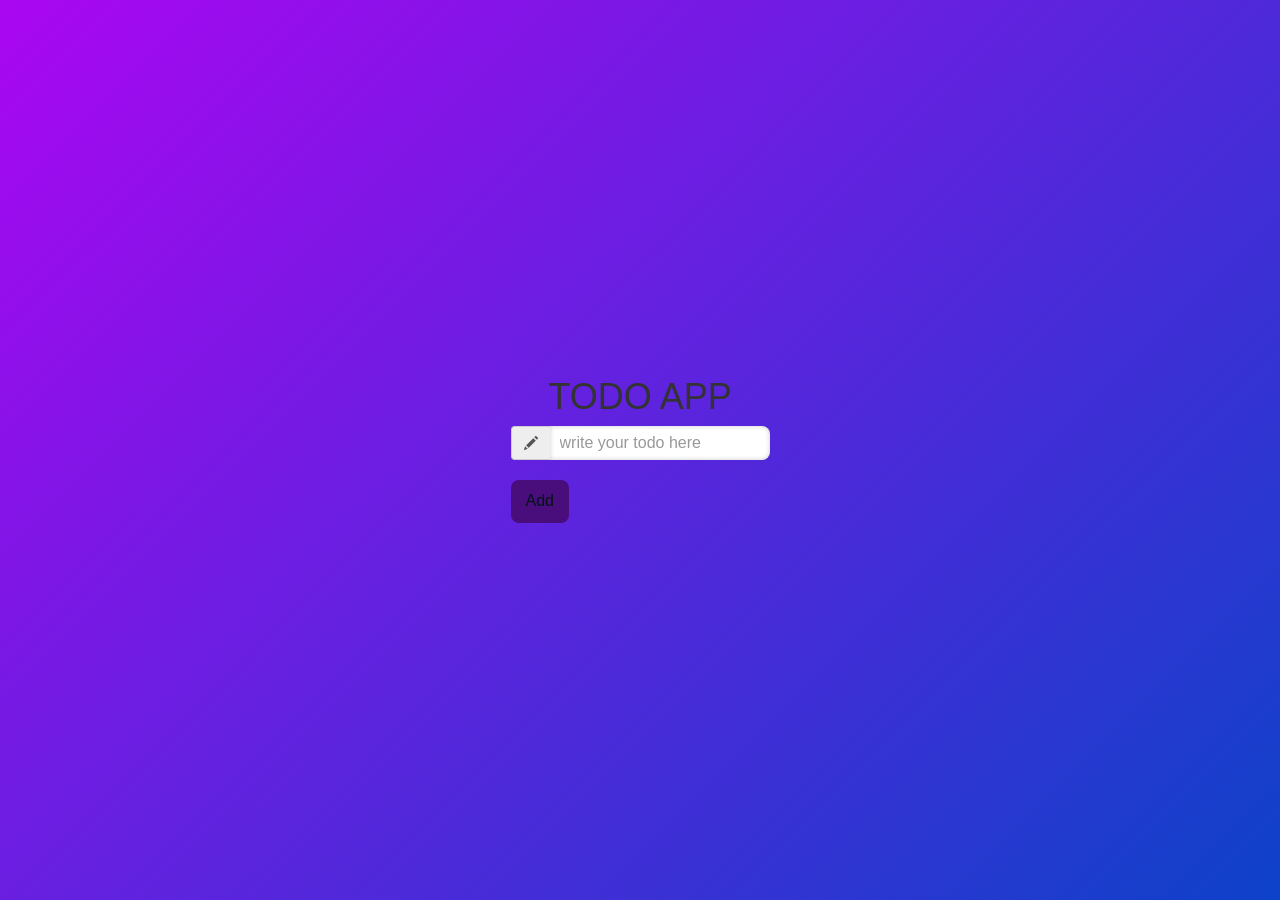
<file: index.html>
<!DOCTYPE html>
<html lang="en">
<head>
<meta charset="UTF-8">
<title>Todo App</title>
<link rel="stylesheet" href="style.css">
<link rel="stylesheet"
href="https://maxcdn.bootstrapcdn.com/bootstrap/3.4.1/css/bootstrap.min.css">
</head>
<body>
<div class="main-box">
<h1 class="todo-title">TODO APP</h1>
<div class="input-area">
<div class="input-group">
<span class="input-group-addon">
<i class="glyphicon glyphicon-pencil"></i>
</span>
<input type="text"
id="box"
class="form-control"
placeholder="write your todo here">
</div>
<br>
<input type="button"
class="btn btn-primary"
value="Add"
onclick="add_item()">
</div>
<ul id="list_item"></ul>
</div>
<script src="main.js"></script>
</body>
</html>
</file>
<file: style.css>
body{
font-family: Arial, sans-serif;
background: linear-gradient(135deg,rgb(170,6,241),#0d42c9);
height:100vh;
display:flex;
justify-content:center;
align-items:center;
margin:0;
color:white;
}
.container{
background:rgba(255,255,255,0.1);
padding:30px;
border-radius:15px;
box-shadow:0 10px 30px rgba(0,0,0,0.2);
width:400px;
}
h1{
text-align:center;
margin-bottom:20px;
}
input[type="text"]{
width:100%;
padding:10px;
border:none;
border-radius:8px;
outline:none;
font-size:16px;
box-shadow: inset 0 0 5px rgba(0,0,0,0.2);
}
input[type="button"]{
padding:10px 15px;
border:none;
border-radius:8px;
background:#490e7c;
color:#011415;
cursor:pointer;
font-size:16px;
}
input[type="button"]:hover{
background:#832fd3;
}
#list_item{
padding:0;
margin-top:20px;
}
#list_item li{
list-style:none;
background: #490e7c;
padding:15px;
margin-top:10px;
border-radius:8px;
cursor:pointer;
color:rgb(238,234,234);
font-weight:bold;
position:relative;
}
</file>
